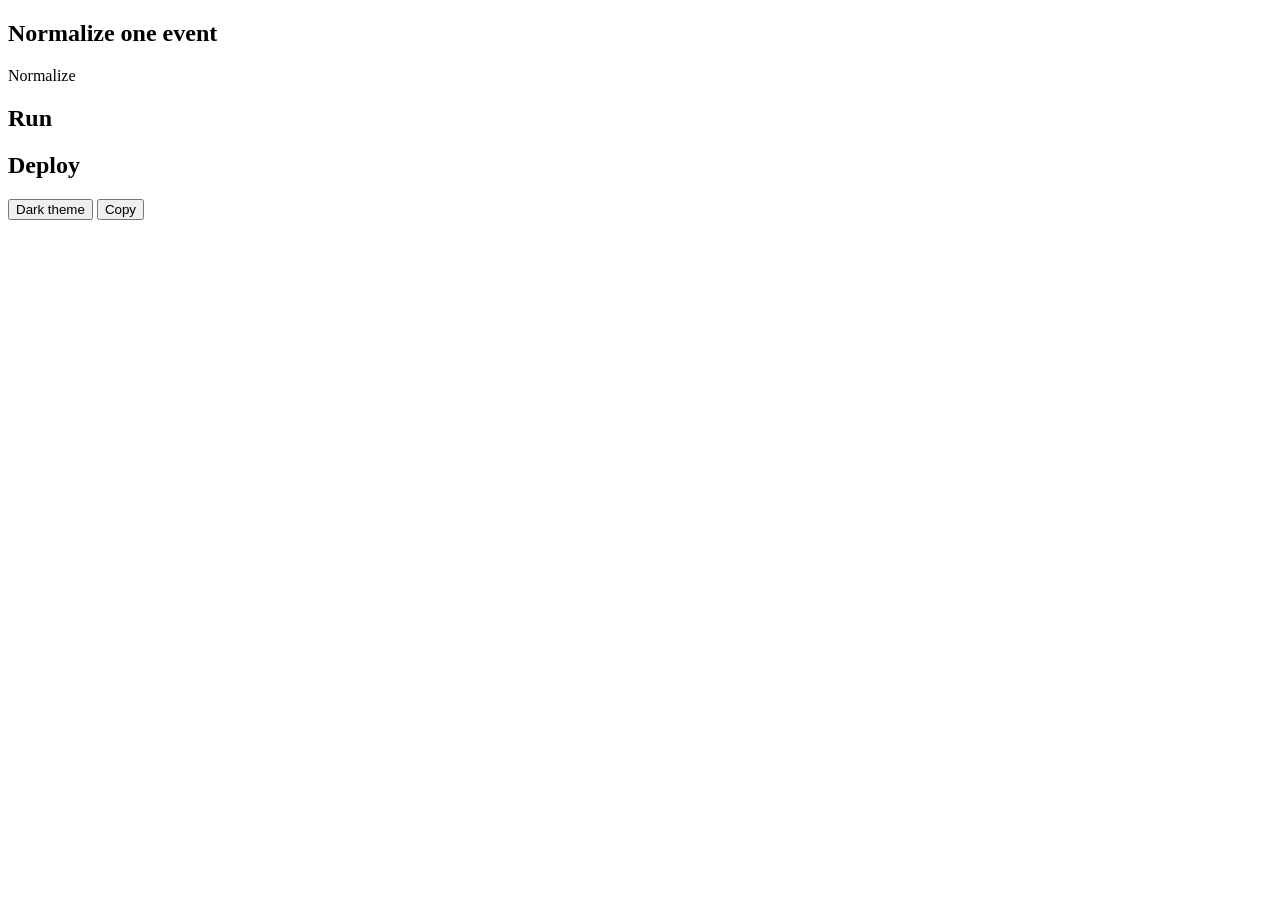
<file: .demo-kit/tests/fixtures/public-bar/pass/index.html>
<!doctype html>
<html lang="en" style="color-scheme: light">
  <head><meta charset="utf-8"><title>Public bar fixture</title></head>
  <body>
    <main>
      <section id="explanation"><h1>Normalize one event</h1></section>
      <section id="explorer">
        <article data-stage="normalize" aria-current="step">Normalize</article>
      </section>
      <section id="run"><h2>Run</h2></section>
      <section id="deploy"><h2>Deploy</h2></section>
      <button id="theme" type="button">Dark theme</button>
      <button id="copy" type="button">Copy</button>
      <p id="copy-status" aria-live="polite"></p>
    </main>
  </body>
</html>
</file>
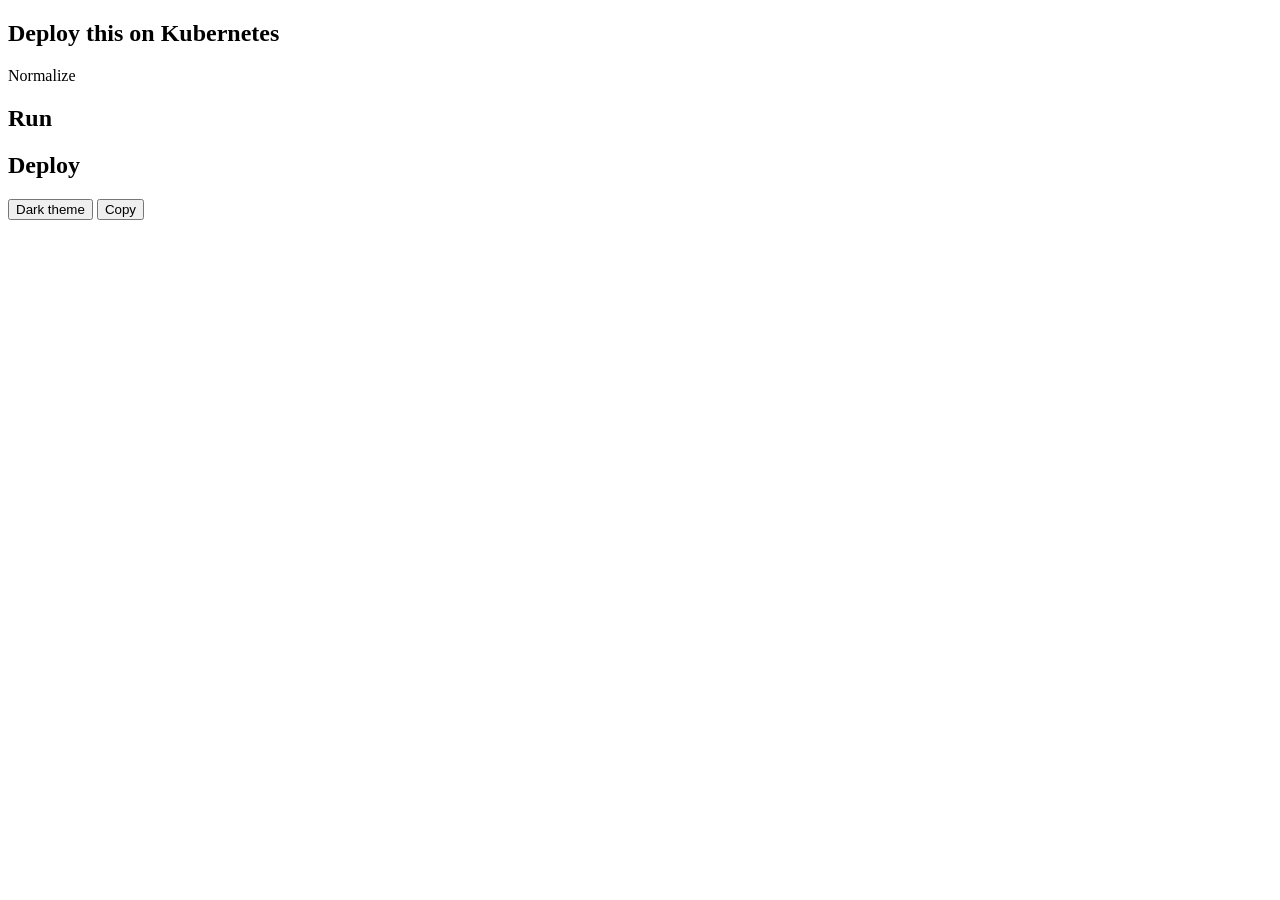
<file: .demo-kit/tests/fixtures/public-bar/fail/2/index.html>
<!doctype html>
<html lang="en" style="color-scheme: light">
  <head><meta charset="utf-8"><title>Public bar fixture</title></head>
  <body>
    <main>
      <section id="explanation"><h1>Deploy this on Kubernetes</h1></section>
      <section id="explorer">
        <article data-stage="normalize" aria-current="step">Normalize</article>
      </section>
      <section id="run"><h2>Run</h2></section>
      <section id="deploy"><h2>Deploy</h2></section>
      <button id="theme" type="button">Dark theme</button>
      <button id="copy" type="button">Copy</button>
      <p id="copy-status" aria-live="polite"></p>
    </main>
  </body>
</html>
</file>
